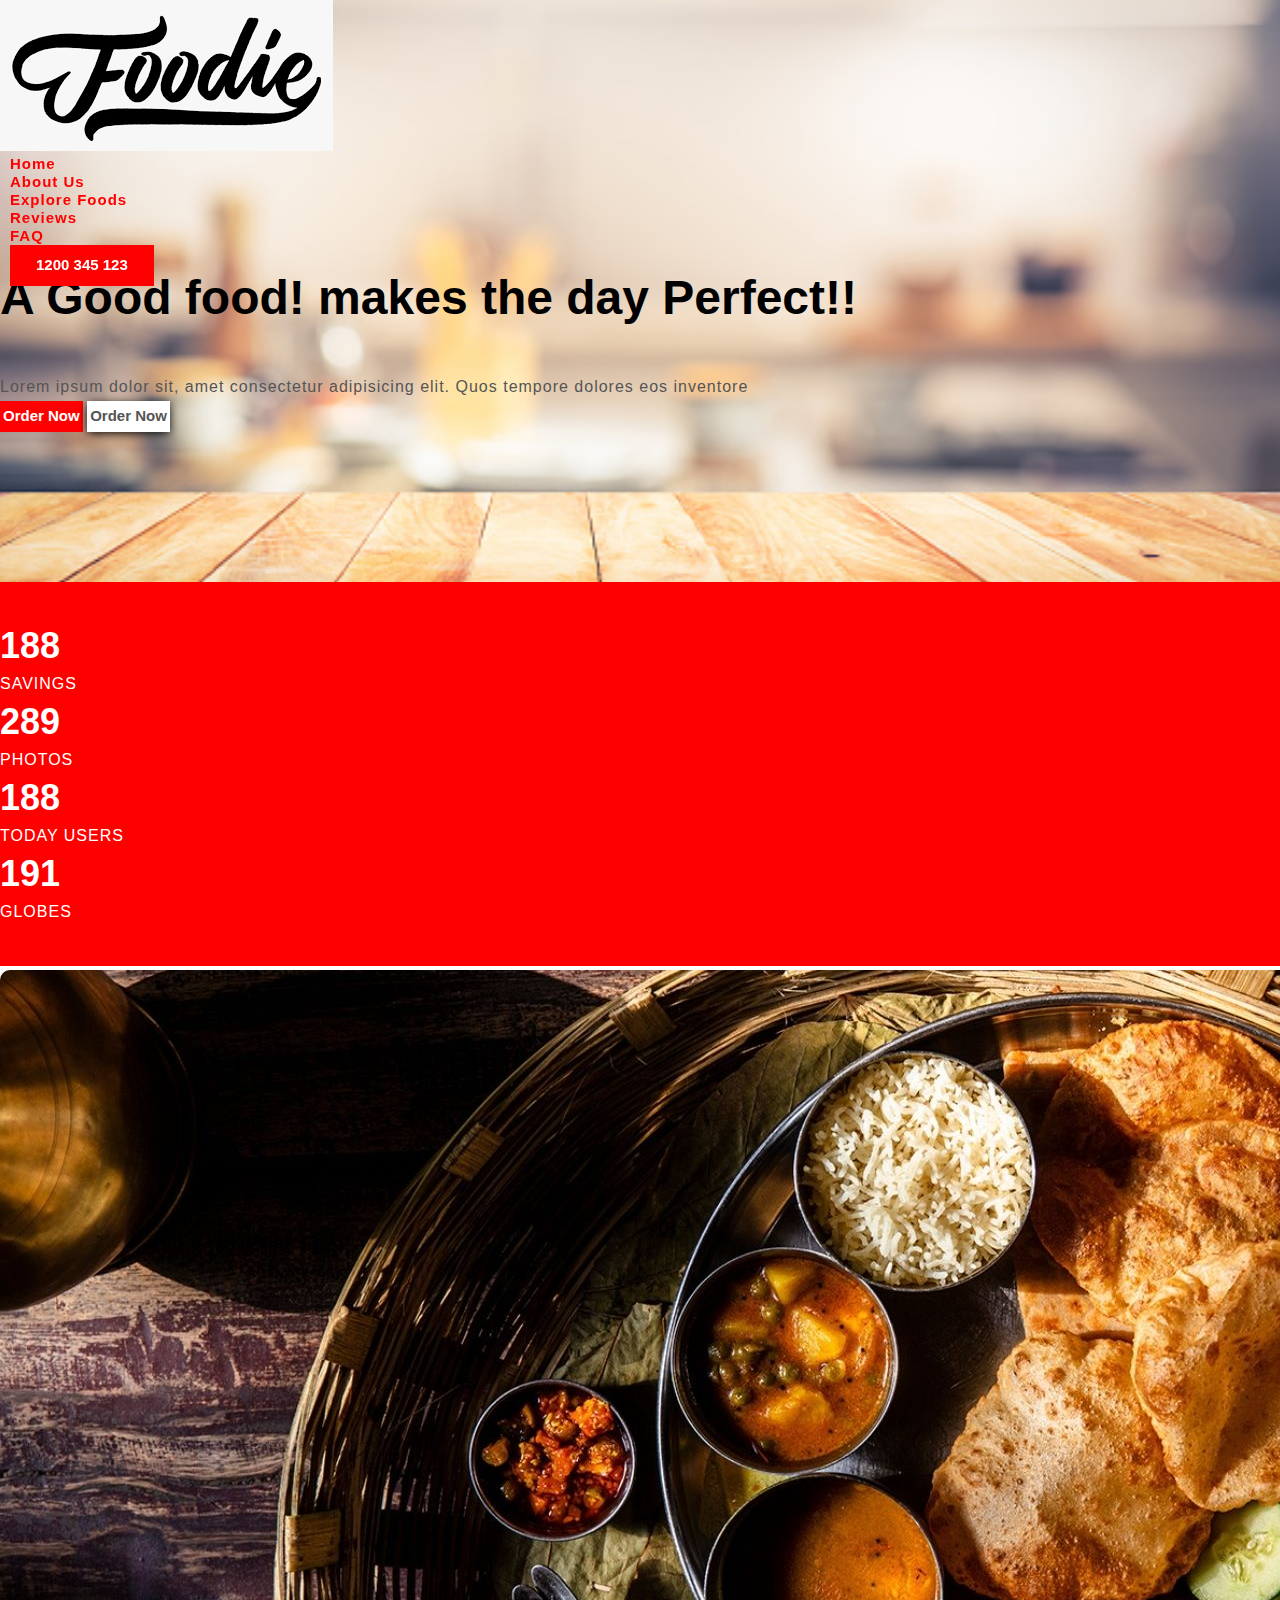
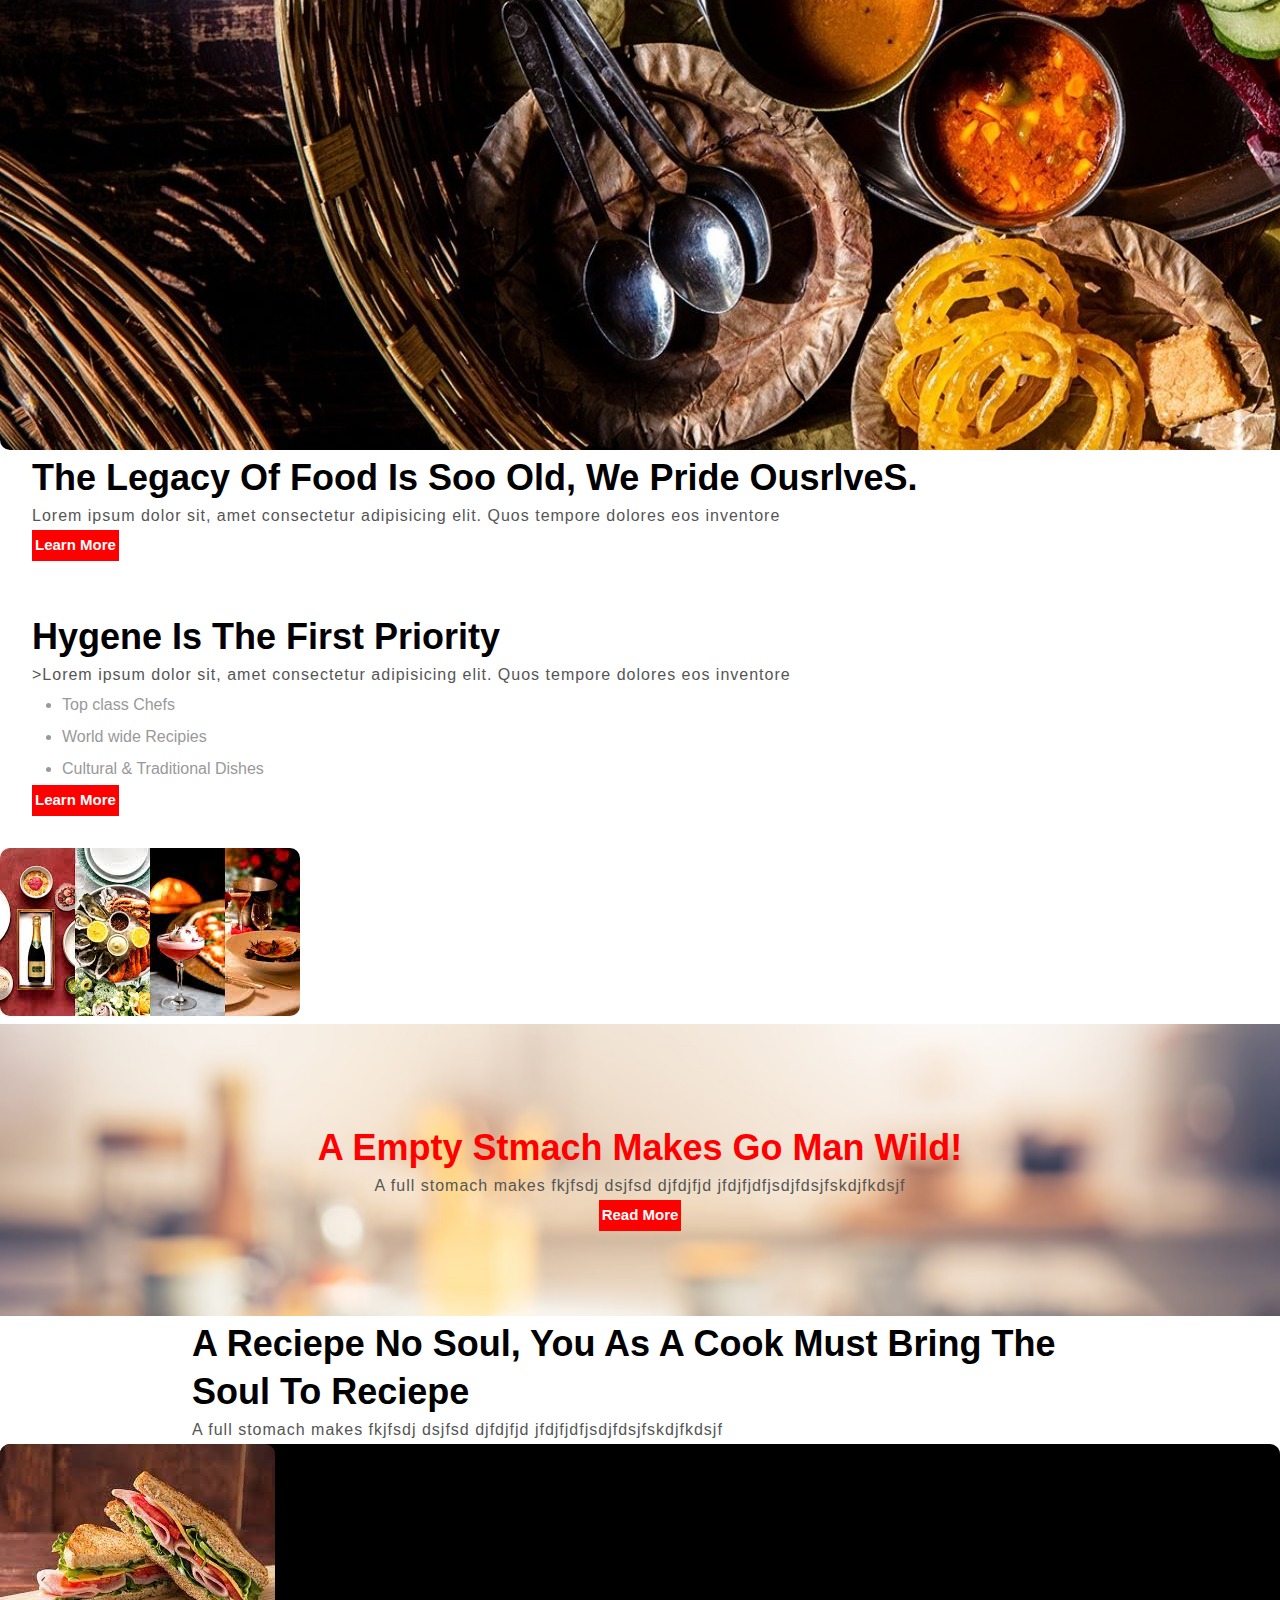
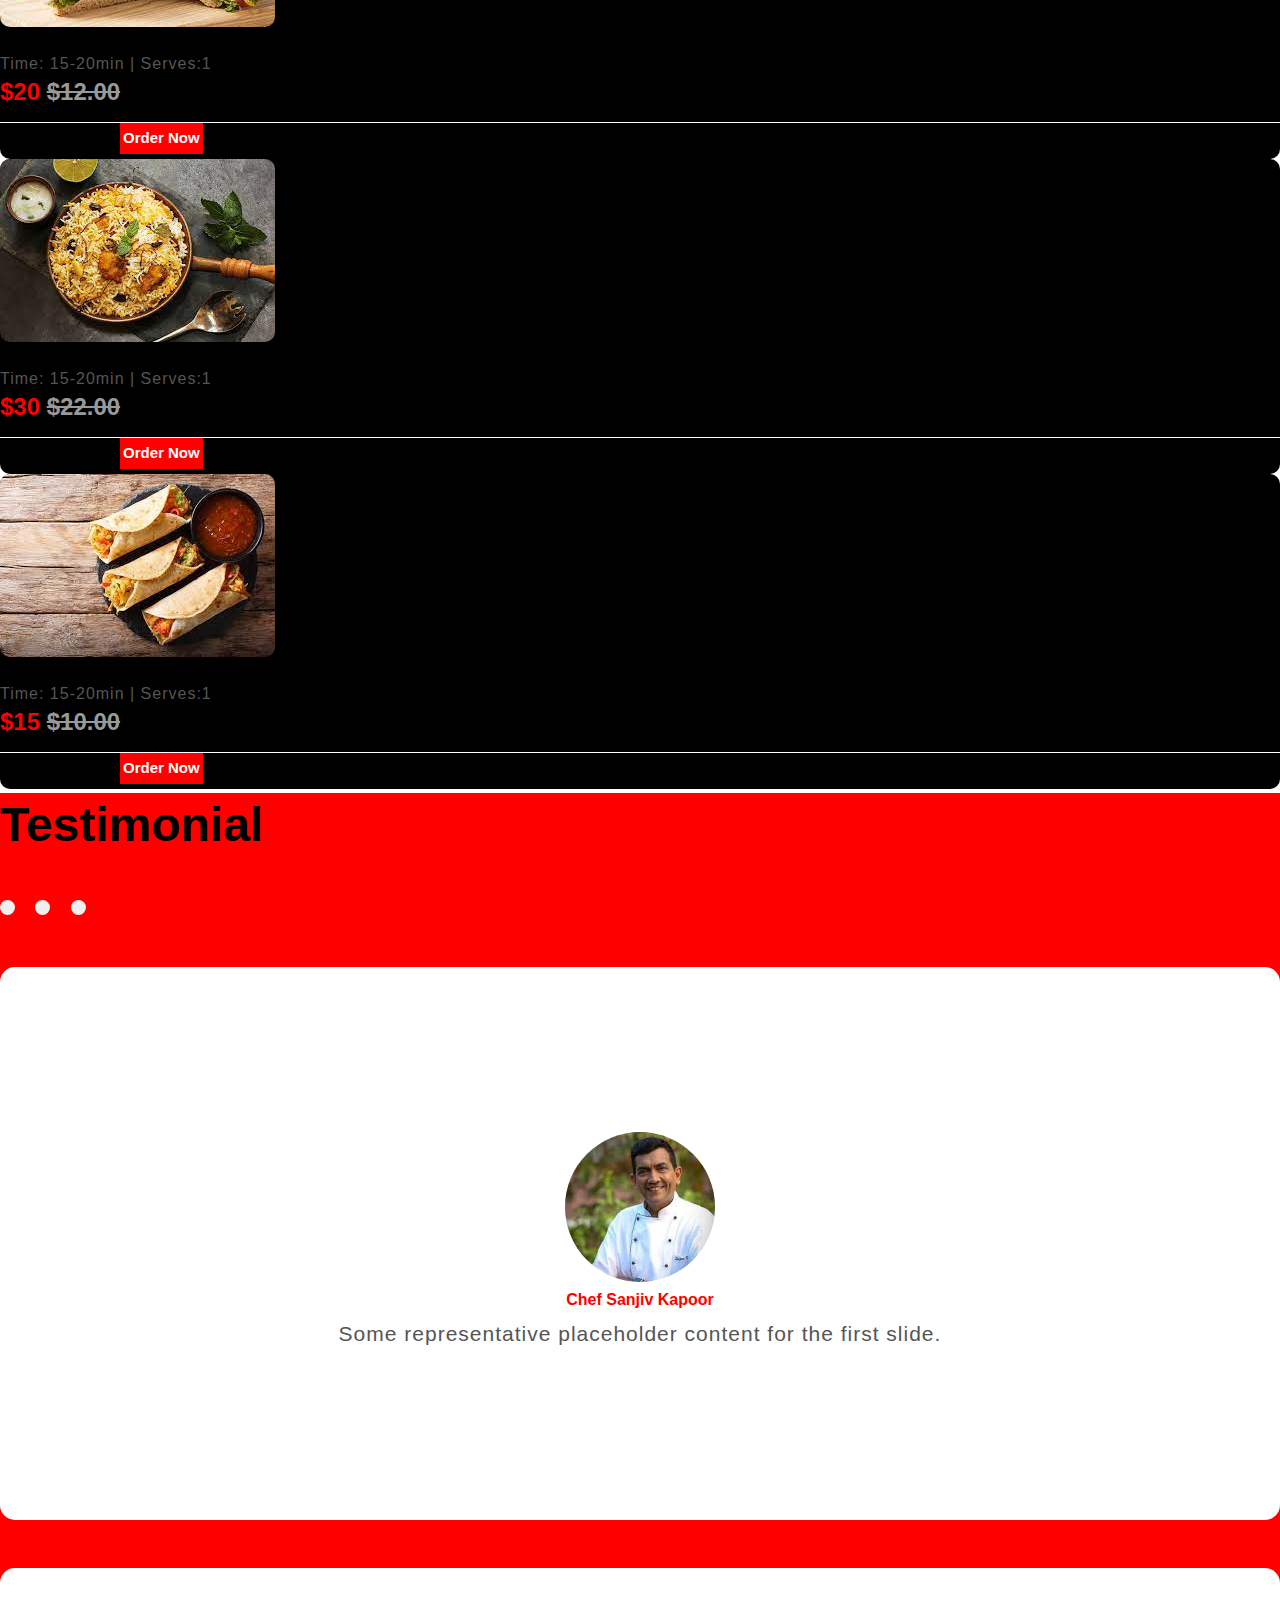
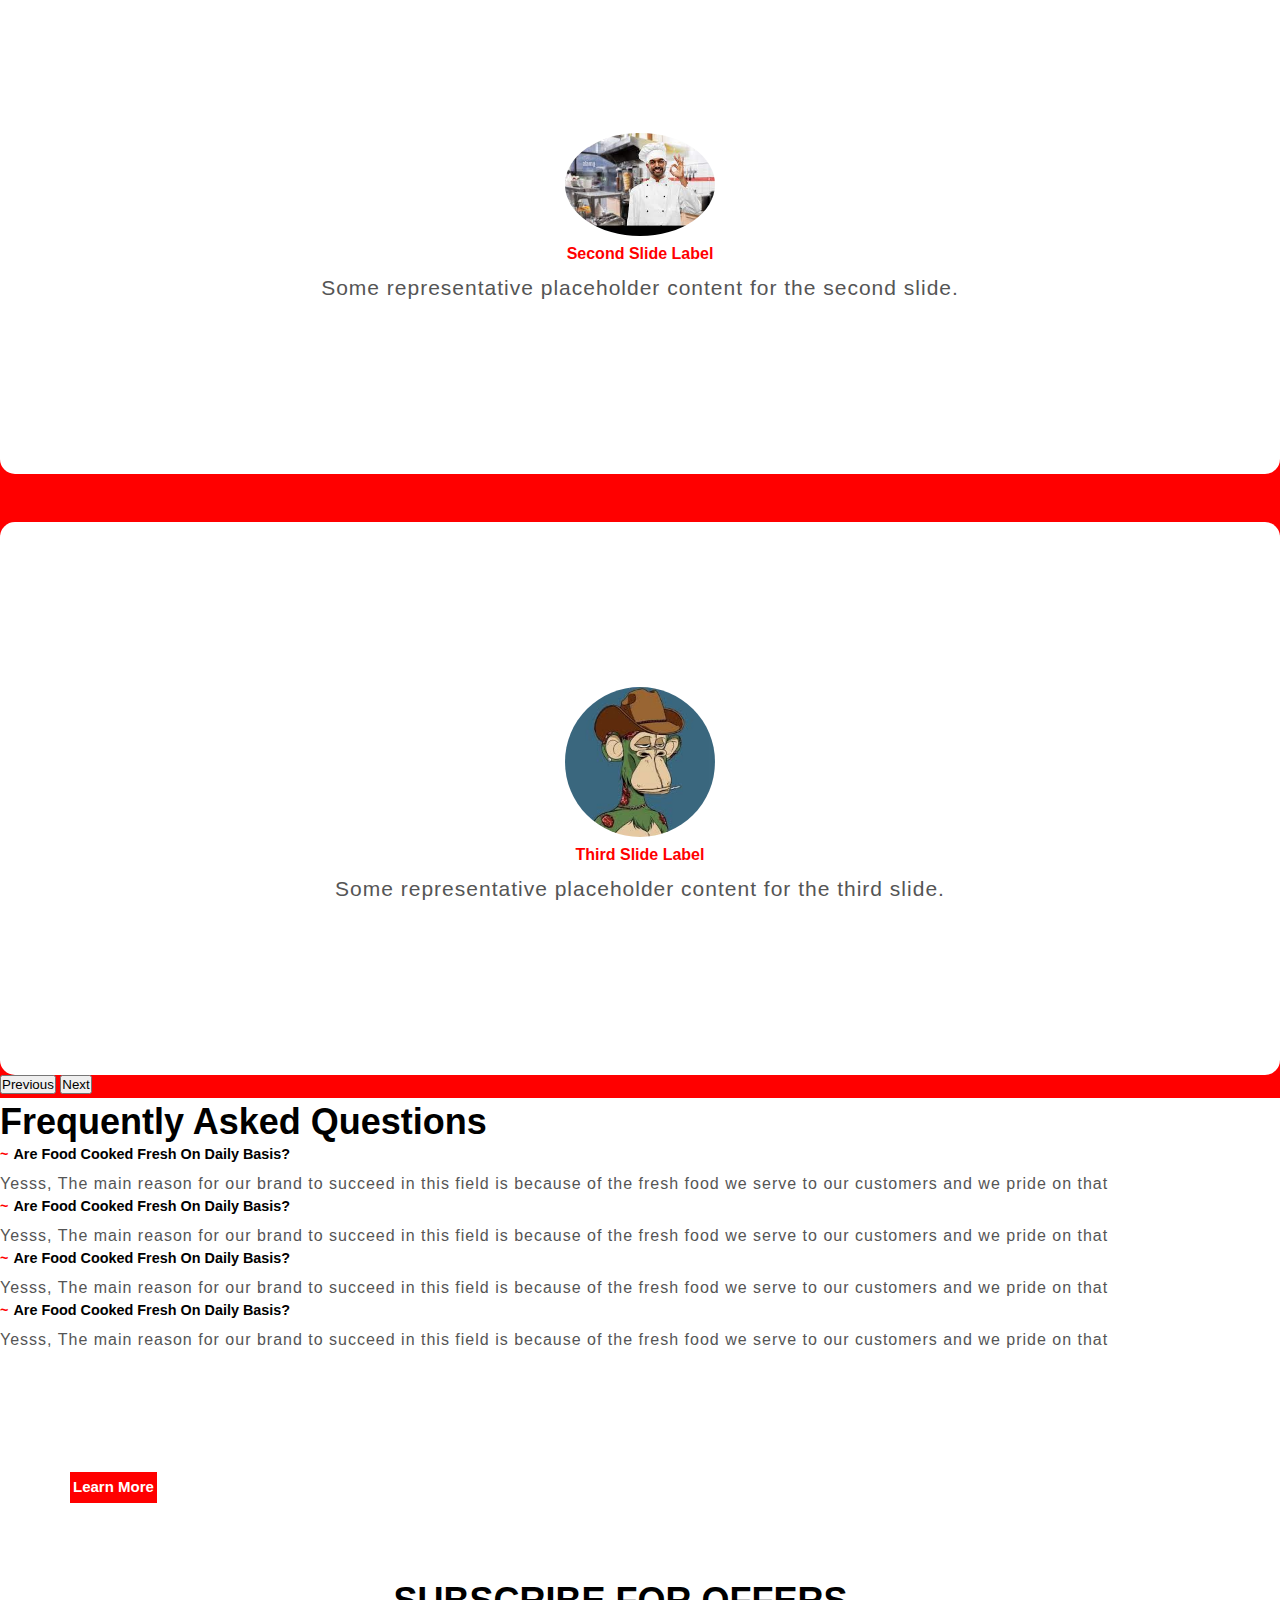
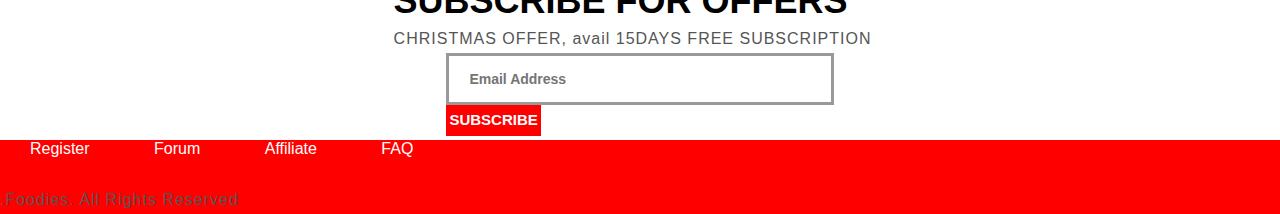
<file: Foodies Project WP_IO/index.html>
<!DOCTYPE html>
<html lang="en">

<head>
  <meta charset="UTF-8">
  <meta http-equiv="X-UA-Compatible" content="IE=edge">
  <meta name="viewport" content="width=device-width, initial-scale=1.0">
  <!--Bootstrap CDN-->
  <link href="https://cdn.jsdelivr.net/npm/bootstrap@5.0.2/dist/css/bootstrap.min.css" rel="stylesheet"
    integrity="sha384-EVSTQN3/azprG1Anm3QDgpJLIm9Nao0Yz1ztcQTwFspd3yD65VohhpuuCOmLASjC" crossorigin="anonymous">
  <link rel="stylesheet" href="https://pro.fontawesome.com/releases/v5.10.0/css/all.css"
    integrity="sha384-AYmEC3Yw5cVb3ZcuHtOA93w35dYTsvhLPVnYs9eStHfGJvOvKxVfELGroGkvsg+p" crossorigin="anonymous" />
  <!--only CSS-->
  <link rel="stylesheet" href="./CSS/style.css">
  <link rel="stylesheet" href="./CSS/responsive-style.css">
  <title>Foodies</title>
</head>

<body>
  <!--Header-->
  <header>
    <nav class="navbar navbar-expand-lg navigation-wrap">
      <div class="container">
        <a class="navbar-brand" href=""><img src="./Images/logo/images.png"></a>
        <button class="navbar-toggler" type="button" data-bs-toggle="collapse" data-bs-target="#navbarText"
          aria-controls="navbarText" aria-expanded="false" aria-label="Toggle navigation">
          <i class="fas fa-stream navbar-toggler-icon"></i>
        </button>
        <div class="collapse navbar-collapse" id="navbarText">
          <ul class="navbar-nav ms-auto mb-2 mb-1g-0">
            <li class="nav-item">
              <a class="nav-link active" aria-current="page" href="#home">Home</a>
            </li>
            <li class="nav-item">
              <a class="nav-link" href="#about">About Us</a>
            </li>
            <li class="nav-item">
              <a class="nav-link" href="#explore-food">Explore Foods</a>
            </li>
            <li class="nav-item">
              <a class="nav-link" href="#testimonial">Reviews</a>
            </li>
            <li class="nav-item">
              <a class="nav-link" href="#faq">FAQ</a>
            </li>
            <li><button class="main-btn">1200 345 123</button></li>
          </ul>
        </div>
      </div>
    </nav>
  </header>

  <!--section 1 top-banner-->
  <section id="home">
    <div class="container-fluid px-0 top-banner">
      <div class="container">
        <div class="row">
          <div class="col-lg-5 col-md-6">
            <h1>A Good food! makes the day Perfect!!</h1>
            <p>Lorem ipsum dolor sit, amet consectetur adipisicing elit. Quos tempore dolores eos inventore</p>
            <div class="mt-4">
              <button class="main-btn">Order now <i class="fas fa-shopping-bag ps-3"></i></button>
              <button class="white-btn ms-lg-4 mt-lg-0 mt-4">Order now<i class="fas fa-angle-right ps-3"></i></button>
            </div>
          </div>
        </div>
      </div>
    </div>
  </section>

  <!--Section-2 Counter-->
  <section id="counter">
    <section class="counter-section">
      <div class="container">
        <div class="row text-center">
          <div class="col-md-3 mb-lg-0 mb-md-0 mb-5">
            <h2>
              <span id="count1"></span>
            </h2>
            <p>SAVINGS</p>
          </div>

          <div class="col-md-3 mb-lg-0 mb-md-0 mb-5">
            <h2>
              <span id="count2"></span>
            </h2>
            <p>PHOTOS</p>
          </div>

          <div class="col-md-3 mb-lg-0 mb-md-0 mb-5">
            <h2>
              <span id="count3"></span>
            </h2>
            <p>TODAY USERS</p>
          </div>

          <div class="col-md-3 mb-lg-0 mb-md-0 mb-5">
            <h2>
              <span id="count4"></span>
            </h2>
            <p>GLOBES</p>
          </div>
        </div>
      </div>
    </section>
  </section>

  <!--Section-3 About-->
  <section id="about">
    <div class="about-section wrapper">
      <div class="container">
        <div class="row align-itmes-center">
          <div class="col-lg-7 col-md-12 mb-lg-0 mb-5">
            <div class="card border-0">
              <img src="./Images/imaGESSSS/THALI.jpg" class="img-fluid">
            </div>
          </div>
          <div class="col-lg-5 col-md-12 text-sec">
            <h2>The legacy of food is soo old, we pride ousrlveS. </h2>
            <p>Lorem ipsum dolor sit, amet consectetur adipisicing elit. Quos tempore dolores eos inventore</p>
            <button class="main-btn mt-4">Learn More</button>
          </div>
        </div>
      </div>
      <div class="container food-type">
        <div class="row-align-items-center">
          <div class="col-lg-5 col-md-12 text-sec mb-lg-0 mb-5">
            <h2>Hygene is the first priority</h2>
            <p>>Lorem ipsum dolor sit, amet consectetur adipisicing elit. Quos tempore dolores eos inventore</p>
            <ul class="list-unstyled py-3">
              <li>Top class Chefs</li>
              <li>World wide Recipies</li>
              <li>Cultural & Traditional Dishes</li>
            </ul>
            <button class="main-btn mt-4">Learn More</button>
          </div>
          <div class="col-lg-5 col-md-6">
            <div class="card border-0">
              <img src="./Images/imaGESSSS/colaged.jpg" class="img-fluid">
            </div>
          </div>
        </div>
      </div>
    </div>
  </section>

  <!--section3 story-->
  <section id="story">
    <div class="story-section">
      <div class="container">
        <div class="row">
          <div class="col-sm-12">
            <div class="text-content">
              <h2>A empty stmach makes go man wild!</h2>
              <p>A full stomach makes fkjfsdj dsjfsd djfdjfjd jfdjfjdfjsdjfdsjfskdjfkdsjf</p>
              <button class="main-btn mt-3">Read More</button>
            </div>

          </div>
        </div>
      </div>
    </div>
  </section>

  <!--Section explore food-->
  <section id="explore-food">
    <div class="explore-food wrapper">
      <div class="container">
        <div class="row">
          <div class="col-sm-12">
            <div class="text-content text-center">
              <h2>A reciepe no soul, you as a cook must bring the soul to reciepe</h2>
              <p>A full stomach makes fkjfsdj dsjfsd djfdjfjd jfdjfjdfjsdjfdsjfskdjfkdsjf</p>
            </div>
          </div>
        </div>
        <div class="row pt-5">
          <div class="col-lg-4 col-md-6 mb-lg-0 mb-5">
            <div class="card">
              <img src="./Images/imaGESSSS/sanswich 612x408.jpg" class="img-fluid">
              <div class="pt=3">
                <h4>Sandwich</h4>
                <p>Time: 15-20min | Serves:1</p>
                <span>$20 <del>$12.00</del></span>
                <button class="mt-4 main-btn">Order Now</button>
              </div>
            </div>
          </div>

          <div class="col-lg-4 col-md-6 mb-lg-0 mb-5">
            <div class="card">
              <img src="./Images/imaGESSSS/biryani 612x408.jpg" class="img-fluid">
              <div class="pt=3">
                <h4>Hyderabdi Dum Biriyani</h4>
                <p>Time: 15-20min | Serves:1</p>
                <span>$30 <del>$22.00</del></span>
                <button class="mt-4 main-btn">Order Now</button>
              </div>
            </div>
          </div>

          <div class="col-lg-4 col-md-6 mb-lg-0 mb-5">
            <div class="card">
              <img src="./Images/imaGESSSS/kati roll 612x408.jpg" class="img-fluid">
              <div class="pt=3">
                <h4>Kati Roll</h4>
                <p>Time: 15-20min | Serves:1</p>
                <span>$15 <del>$10.00</del></span>
                <button class="mt-4 main-btn">Order Now</button>
              </div>
            </div>
          </div>
        </div>
      </div>
    </div>
  </section>

  <!--Secition Testimonial-->
  <section id="testimonial">
    <div class="wrapper testimonial-section">
      <div class="container text-center">
        <div class="text-center pb-4">
          <h1>Testimonial</h1>
        </div>
        <div class="row">
          <div class="col-sm-12 col-lg-10 offset-lg-1">
            <div id="carouselExampleDark" class="carousel carousel-dark slide" data-bs-ride="carousel">
              <div class="carousel-indicators">
                <button type="button" data-bs-target="#carouselExampleDark" data-bs-slide-to="0" class="active"
                  aria-current="true" aria-label="Slide 1"></button>
                <button type="button" data-bs-target="#carouselExampleDark" data-bs-slide-to="1"
                  aria-label="Slide 2"></button>
                <button type="button" data-bs-target="#carouselExampleDark" data-bs-slide-to="2"
                  aria-label="Slide 3"></button>
              </div>
              <div class="carousel-inner">
                <div class="carousel-item active">
                  <div class="carousel-caption">
                    <img src="./Images/imaGESSSS/chefsanjiv.jpg">
                    <h5>Chef Sanjiv Kapoor</h5>
                    <p>Some representative placeholder content for the first slide.</p>
                  </div>
                </div>

                <div class="carousel-item">
                  <div class="carousel-caption">
                    <img src="./Images/imaGESSSS/chef2.jpg">
                    <h5>Second slide label</h5>
                    <p>Some representative placeholder content for the second slide.</p>
                  </div>
                </div>

                <div class="carousel-item">
                  <div class="carousel-caption">
                    <img src="./Images/imaGESSSS/abc 400x400.jpg">
                    <h5>Third slide label</h5>
                    <p>Some representative placeholder content for the third slide.</p>
                  </div>
                </div>
              </div>
            </div>
          </div>
          <button class="carousel-control-prev" type="button" data-bs-target="#carouselExampleDark"
            data-bs-slide="prev">
            <span class="carousel-control-prev-icon" aria-hidden="true"></span>
            <span class="visually-hidden">Previous</span>
          </button>
          <button class="carousel-control-next" type="button" data-bs-target="#carouselExampleDark"
            data-bs-slide="next">
            <span class="carousel-control-next-icon" aria-hidden="true"></span>
            <span class="visually-hidden">Next</span>
          </button>
        </div>
      </div>
    </div>
    </div>
    </div>
  </section>

  <!--Section FAQ-->
  <section id="faq">
    <div class="faq-wrapper">
      <div class="container">
        <div class="row">
          <div class="col-sm-12">
            <div class="text-center">
              <h2>
                Frequently Asked Questions
              </h2>
            </div>
          </div>
        </div>
        <div class="row pt-5">
          <div class="col-sm-6 mb-4">
            <h4><span>~</span>Are Food Cooked fresh on daily basis?</h4>
            <p>Yesss, The main reason for our brand to succeed in this field is because of the fresh 
              food we serve to our customers and we pride on that</p>
          </div>

          <div class="col-sm-6 mb-4">
            <h4><span>~</span>Are Food Cooked fresh on daily basis?</h4>
            <p>Yesss, The main reason for our brand to succeed in this field is because of the fresh 
              food we serve to our customers and we pride on that</p>
          </div>

          <div class="col-sm-6 mb-4">
            <h4><span>~</span>Are Food Cooked fresh on daily basis?</h4>
            <p>Yesss, The main reason for our brand to succeed in this field is because of the fresh 
              food we serve to our customers and we pride on that</p>
          </div>

          <div class="col-sm-6 mb-4">
            <h4><span>~</span>Are Food Cooked fresh on daily basis?</h4>
            <p>Yesss, The main reason for our brand to succeed in this field is because of the fresh 
              food we serve to our customers and we pride on that</p>
          </div>
        </div>
      </div>
    </div>
  </section>

  <!--Section book food-->
  <section id="book-food">
    <div class="book-food">
      <div class="container book-food-text">
        <div class="row text-center">
          <div class="col-lg-9 col-md-12">
            <h2>Food prepared with fresh veggies from organic farming</h2>
          </div>
          <div class="col-lg-3 col-md-12 mt-lg-0 mt-4">
            <button class="main-btn">Learn More</button>
          </div>
        </div>
      </div>
    </div>
  </section>

  <!--Section Newletter or search-->
  <section id="newsletter">
    <div class="newsletter wrapper">
      <div class="container">
        <div class="row">
          <div class="col-sm-12">
            <div class="text-content text-center pb-4">
              <h2>SUBSCRIBE FOR OFFERS</h2>
              <p>CHRISTMAS OFFER, avail 15DAYS FREE SUBSCRIPTION</p>
            </div>
            <form class="newsletter">
              <div class="row">
                <div class="col-md-8 col-12">
                  <input class="form-control" placeholder="Email Address" type="email">
                </div>
                <div class="col-lg-4 col-12">
                  <button class="main-btn">SUBSCRIBE</button>
                </div>
              </div>
            </form>
          </div>
        </div>
      </div>
    </div>
  </section>

  <!--footer section-->

  <footer id="footer">
    <div class="footer py-5">
      <div class="container">
        <div class="row">
          <div class="col-md-12 text-center">
            <a class="footer-link" href="#">Register</a>
            <a class="footer-link" href="#">Forum</a>
            <a class="footer-link" href="#">Affiliate</a>
            <a class="footer-link" href="#">FAQ</a>
            <div class="footer-social pt-4 text-center">
              <a href="#"><i class="fab fa-facebook"></i></a>
              <a href="#"><i class="fab fa-twitter"></i></a>
              <a href="#"><i class="fab fa-youtube"></i></a>
              <a href="#"><i class="fab fa-dribbble"></i></a>
              <a href="#"><i class="fab fa-linkedin"></i></a>
              <a href="#"><i class="fab fa-instagram"></i></a>
            </div>
          </div>
          <div class="col-sm-12">
            <div class="footer-copy">
              <div class="copy-right text-center pt-5">
                <p class="text-light"><i class="far fa-copyright"></i>.Foodies. All Rights Reserved</p>
              </div>
            </div>
          </div>
        </div>
      </div>
    </div>
  </footer>
  <!--JS Libraries-->
  <script src="https://cdn.jsdelivr.net/npm/@popperjs/core@2.9.2/dist/umd/popper.min.js"
    integrity="sha384-IQsoLXl5PILFhosVNubq5LC7Qb9DXgDA9i+tQ8Zj3iwWAwPtgFTxbJ8NT4GN1R8p"
    crossorigin="anonymous"></script>
  <script src="https://cdn.jsdelivr.net/npm/bootstrap@5.0.2/dist/js/bootstrap.min.js"
    integrity="sha384-cVKIPhGWiC2Al4u+LWgxfKTRIcfu0JTxR+EQDz/bgldoEyl4H0zUF0QKbrJ0EcQF"
    crossorigin="anonymous"></script>

  <!--Own JS-->
  <script src="./JS/main.js"></script>

</body>

</html>
</file>
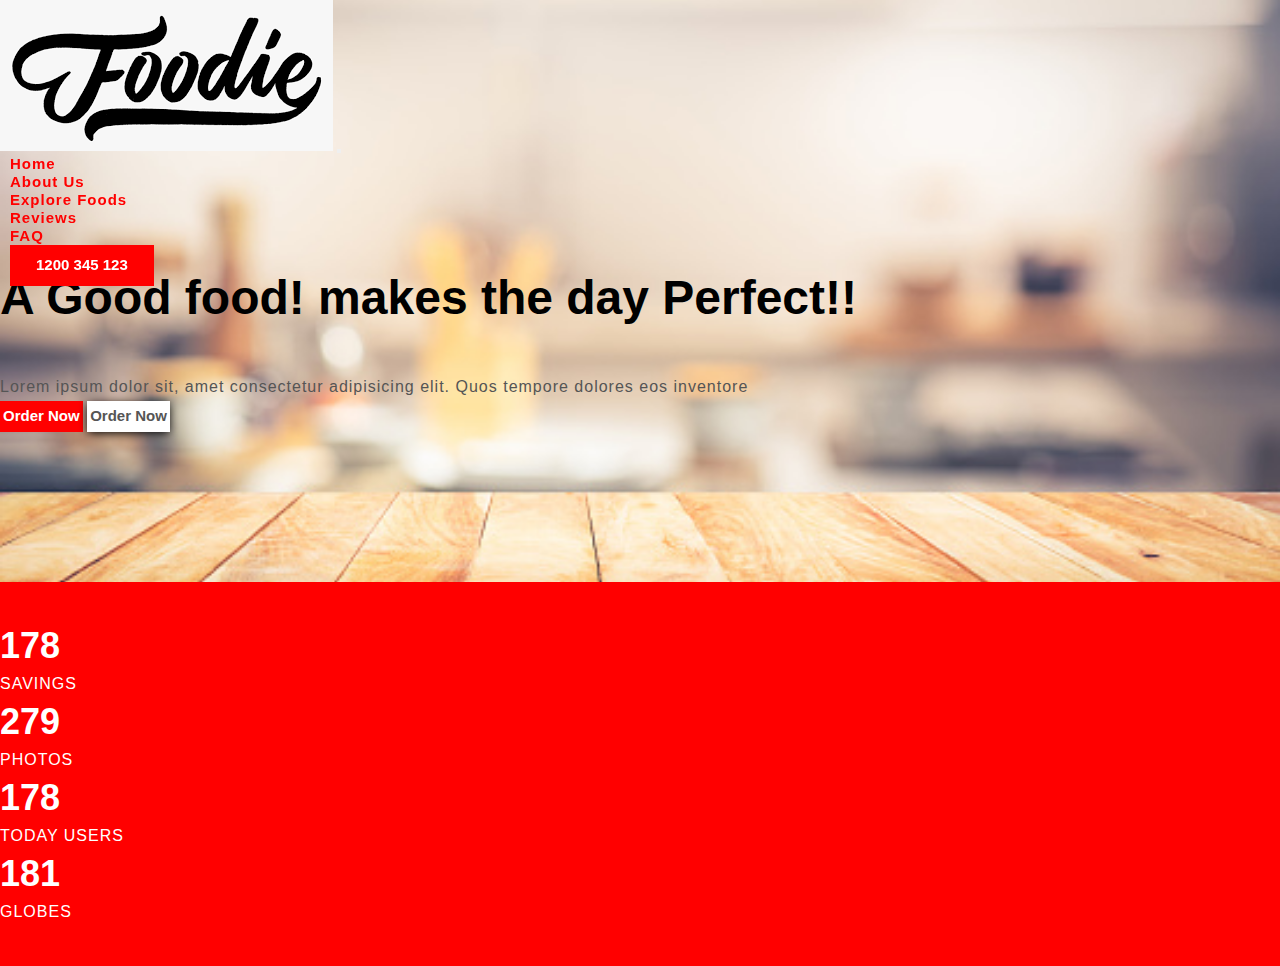
<file: Foodies Project/index.html>
<!DOCTYPE html>
<html lang="en">

<head>
  <meta charset="UTF-8">
  <meta http-equiv="X-UA-Compatible" content="IE=edge">
  <meta name="viewport" content="width=device-width, initial-scale=1.0">
  <!--Bootstrap CDN-->
  <link href="https://cdn.jsdelivr.net/npm/bootstrap@5.0.2/dist/css/bootstrap.min.css" rel="stylesheet"
    integrity="sha384-EVSTQN3/azprG1Anm3QDgpJLIm9Nao0Yz1ztcQTwFspd3yD65VohhpuuCOmLASjC" crossorigin="anonymous">
  <link rel="stylesheet" href="https://pro.fontawesome.com/releases/v5.10.0/css/all.css"
    integrity="sha384-AYmEC3Yw5cVb3ZcuHtOA93w35dYTsvhLPVnYs9eStHfGJvOvKxVfELGroGkvsg+p" crossorigin="anonymous" />
  <!--only CSS-->
  <link rel="stylesheet" href="./CSS/style.css">
  <link rel="stylesheet" href="./CSS/responsive-style.css">
  <title>Foodies</title>
</head>

<body>
  <!--Header-->
  <header>
    <nav class="navbar navbar-expand-lg navigation-wrap">
      <div class="container">
        <a class="navbar-brand" href="#"><img src="./Images/logo/images.png"></a>
        <button class="navbar-toggler" type="button" data-bs-toggle="collapse" data-bs-target="#navbarText"
          aria-controls="navbarText" aria-expanded="false" aria-label="Toggle navigation">
          <i class="fas fa-stream navbar-toggler-icon"></i>
        </button>
        <div class="collapse navbar-collapse" id="navbarText">
          <ul class="navbar-nav ms-auto mb-2 mb-1g-0">
            <li class="nav-item">
              <a class="nav-link active" aria-current="page" href="#home">Home</a>
            </li>
            <li class="nav-item">
              <a class="nav-link" href="#About">About Us</a>
            </li>
            <li class="nav-item">
              <a class="nav-link" href="#">Explore Foods</a>
            </li>
            <li class="nav-item">
              <a class="nav-link" href="#testimonial">Reviews</a>
            </li>
            <li class="nav-item">
              <a class="nav-link" href="#FAQ">FAQ</a>
            </li>
            <li><button class="main-btn">1200 345 123</button></li>
          </ul>
        </div>
      </div>
    </nav>
  </header>

  <!--section 1 top-banner-->
  <section id="home">
    <div class="container-fluid px-0 top-banner">
      <div class="container">
        <div class="row">
          <div class="col-lg-5 col-md-6">
            <h1>A Good food! makes the day Perfect!!</h1>
            <p>Lorem ipsum dolor sit, amet consectetur adipisicing elit. Quos tempore dolores eos inventore</p>
            <div class="mt-4">
              <button class="main-btn">Order now <i class="fas fa-shopping-bag ps-3"></i></button>
              <button class="white-btn ms-lg-4 mt-lg-0 mt-4">Order now<i class="fas fa-angle-right ps-3"></i></button>
            </div>
          </div>
        </div>
      </div>
    </div>
  </section>

  <!--Section-2 Counter-->
  <section id="counter">
    <section class="counter-section">
      <div class="container">
        <div class="row text-center">
          <div class="col-md-3 mb-lg-0 mb-md-0 mb-5">
            <h2>
              <span id="count1"></span>
            </h2>
            <p>SAVINGS</p>
          </div>

          <div class="col-md-3 mb-lg-0 mb-md-0 mb-5">
            <h2>
              <span id="count2"></span>
            </h2>
            <p>PHOTOS</p>
          </div>

          <div class="col-md-3 mb-lg-0 mb-md-0 mb-5">
            <h2>
              <span id="count3"></span>
            </h2>
            <p>TODAY USERS</p>
          </div>

          <div class="col-md-3 mb-lg-0 mb-md-0 mb-5">
            <h2>
              <span id="count4"></span>
            </h2>
            <p>GLOBES</p>
          </div>
        </div>
      </div>
    </section>
  </section>
  <!--JS Libraries-->
  <script src="https://cdn.jsdelivr.net/npm/@popperjs/core@2.9.2/dist/umd/popper.min.js"
    integrity="sha384-IQsoLXl5PILFhosVNubq5LC7Qb9DXgDA9i+tQ8Zj3iwWAwPtgFTxbJ8NT4GN1R8p"
    crossorigin="anonymous"></script>
  <script src="https://cdn.jsdelivr.net/npm/bootstrap@5.0.2/dist/js/bootstrap.min.js"
    integrity="sha384-cVKIPhGWiC2Al4u+LWgxfKTRIcfu0JTxR+EQDz/bgldoEyl4H0zUF0QKbrJ0EcQF"
    crossorigin="anonymous"></script>

  <!--Own JS-->
  <script src="./JS/main.js"></script>

</body>

</html>
</file>
<file: Foodies Project WP_IO/CSS/style.css>
@import url('https://fonts.googleapis.com/css2?family=Lobster&display=swap');

*,
*:after,
*:before {
    -webkit-box-sizing: border-box;
    box-sizing: border-box;
    margin: 0;
    padding: 0;
}

:active,
:hover,
:focus {
    outline: 0 !important;
    outline-offset: 0;
}

a,
a:hover {
    text-decoration: none;
}

a:hover {
    color: red !important;
}

ul,
ol {
    margin: 0;
    padding: 0;
}

/***********Variable Define**********/
:root {
    --primary-color: Red;
    --secondary-color: Black;
    --third-color: orange;
    --white-color: white;
    --text-color: #555;
    --text-gray: #999;
    --black-color: black;
    --primary-font: 'Roboto', sans-serif;
    --secondary-font: 'Quicksand', sans-serif;
}

html {
    scroll-behavior: smooth;
}

body {
    font-family: var(--primary-font);
    font-size: 100%;
    font-weight: 400;
}

/*********Custom Scrollbar**********/

::-webkit-scrollbar {
    width: 0.625rem;
}

::-webkit-scrollbar-track {
    background: var(--white-color);
}

::-webkit-scrollbar-thumb {
    background: var(--primary-color);
}

/********Custom CSS Design******/

h1 {
    font-size: 3rem;
    font-weight: 900;
    margin-bottom: 3rem;
    color: var(--secondary-color);
}

h2 {
    font-weight: 700;
    font-size: 2.25rem;
    text-transform: capitalize;
    font-family: var(--secondary-font);
    color: var(--secondary-color);
    line-height: 3rem;
}

h4 {
    color: var(--secondary-color);
    font-family: var(--secondary-font);
    text-transform: capitalize;
    font-size: 10px;
    font-weight: 800;
    margin-bottom: 0.5rem;
}

h5 {
    color: var(--primary-color);
    text-transform: capitalize;
    font-family: var(--secondary-font);
    font-size: 1rem;
    font-weight: 700;
    margin-bottom: 0.5rem;
}

p {
    font-size: 1rem;
    color: var(--text-color);
    font-weight: 400;
    line-height: 1.75rem;
    letter-spacing: 1px;
}


.main-btn {
    display: inline-block;
    padding: -.625rem 1.875rem;
    line-height: 1.56rem;
    background-color: var(--primary-color);
    border: 0.1875rem solid var(--primary-color);
    color: var(--white-color);
    font-size: 0.9375rem;
    font-weight: 600;
    text-transform: capitalize;
    box-shadow: 0px 2px 10px -1px rgb(0, 0, 0,);
    -webkit-transition: all .4s ease-out 0s;
    -o-transition: all .4s ease-out 0s;
    -moz-transition: all .4s ease-out 0s;
    transition: all .4s ease-out 0s;
}

.main-btn:hover {
    background-color: transparent;
    color: var(--primary-color);
}

.white-btn {
    display: inline-block;
    padding: -.625rem 1.875rem;
    line-height: 1.56rem;
    background-color: var(--white-color);
    border: 0.1875rem solid var(--white-color);
    color: var(--text-color);
    font-size: 0.9375rem;
    font-weight: 600;
    text-transform: capitalize;
    box-shadow: 0px 2px 10px -1px rgb(0, 0, 0);
    -webkit-transition: all .4s ease-out 0s;
    -o-transition: all .4s ease-out 0s;
    -moz-transition: all .4s ease-out 0s;
    transition: all .4s ease-out 0s;
}

.white-btn:hover {
    background-color: transparent;
    color: var(--primary-color);
    border-color: var(--primary-color);
}

.wrapper {
    padding-top: 0.25rem;
    padding-bottom: 0.25rem;
}

.text-content {
    width: 70%;
    margin: auto;
}

.counter-section h2,
.transitional-section h2,
.book-food-text h2 {
    color: var(--white-color);
}

/********* Header  Styling ***********/
.navigation-wrap{
    position: fixed;
    width: 100%;
    left: 0;
    z-index: 1000;
    -webkit-transition: all .4s ease-out 0s;
    transition: all .3s ease-out 0s;
}

.navigation-wrap .nav-item{
    padding: 0 0.625rem;
    transition: all 1ms linear;
}

.navbar-toggler:focus{
    outline:unset;
    border: unset;
    box-shadow: none;
}

.nav-link{
    font-size: 0.9375rem;
    font-weight: 600;
    text-transform: capitalize;
    color: var(--primary-color);
    letter-spacing: 1px;
}

.nav-link :hover{
    color: blue;
}

.navigation-wrap .main-btn{
    padding: 0.3125rem 1.4375rem;
    box-shadow: none;
    margin-left: 0.625rem;
}

/**********Navbar styling on Scroll*********/

.navigation-wrap.scroll-on{
    position: fixed;
    top: 0;
    left: 0;
    width: 100%;
    background-color:var(--white-color);
    box-shadow: 0 0.125rem 1.75rem 0 rgb(0, 0, 0,0.4);
    transition:all .15s ease-in-out 0s;
}

/*** Top Banner Design *****/

.top-banner{
    width: 100%;
    background: url(../Images/bg/homepgBG.jpg) no-repeat center;
    background-size: cover;
    padding: 16.875rem 0 9.375rem;
}

/*** COUNTER DESIGN ****/

.counter-section{
    background-color:var(--primary-color);
    padding: 2.5rem 0;
}

.counter-section p{
    color: var(--white-color);
    text-transform: uppercase;
}

/*** About section Design ***/
.about-section{
    background: var(--white-color);
}

.about-section .card,
.about-section .card img{
    border-radius: 0.625rem;
}
.about-section .text-sec{
    padding-left: 2rem;
}

/* foot type section design**/

.food-type{
    padding-top: 3.25rem;
}

.food-type ul li{
    font-size: 1rem;
    color: var(--text-gray);
    line-height: 32px;
    position: relative;
    margin-left: 30px;
}

.food-type ul li::before{
    position: absolute;
    left:-2.1875rem;
    color: var(--primary-color);
    font-size: 1.25rem;
    font-family: "Font Awesome 5 Free";
    content:"\f058";
    display: inline-block;
    padding-right: 3px;
    vertical-align: middle;
    font-weight: 900;
}

.food-type .card{
    margin-top: 2rem;
}


.story-section{
    width: 100%;
    height: 18.25rem;
    background: url(../Images/bg/homepgBG.jpg) no-repeat center;
    background-size: cover;
    padding-top: 100px;
    text-align: center;
}

.story-section h2{
    color: var(--primary-color);
}

/* Explore Food Design*/
.explore-food .card{
    border: none;
    background-color:black;
    border-radius: 10px;
}

.explore-food .card img{
    border-radius: 10px;
    object-fit: cover;
}

.explore-food .card span{
    display: block;
    font-size: 1.5rem;
    font-weight: 700;
    color: var(--primary-color);
    padding-bottom: 1rem;
    border-bottom: 0.0625rem solid white;
}

.explore-food .card span del{
    color: var(--text-gray);
}

.explore-food .card .main-btn{
    margin-left: 120px;
    margin-bottom: 5px;
}

/** Testimonial Section Design**/

.testimonial-section{
    background-color:var(--primary-color)
}

.testimonial-section .carousel-item{
    margin-top: 3rem;
    padding:10rem 3.125rem;
    background-color: var(--white-color);
    border-radius: 00.9375rem;
    text-align: center;
}

.testimonial-section .carousel-caption img{
    max-width: 10rem;
    border-radius: 50%;
    padding: 0.3125rem;
}

.testimonial-section .carousel-item .carousel-caption p{
    font-size: 1.3125rem;
    line-height: 2.0625rem;
    padding: 0 11% 0.625rem;
}

.testimonial-section .carousel-indicators button{
    width: 15px;
    height: 15px;
    border-radius: 50%;
    outline:none;
    border: none;
    margin-right: 1rem;
}

.testimonial-section .carousel-indicators button:active{
    opacity: 1;
}

/** FAQ section Design**/

#faq h4{
    font-size: .9rem;
}
#faq h4 span{
    color: var(--primary-color);
    font-size: 0.9rem;
    margin-right: 0.3125rem;
}

.book-food{
    width: 100%;
    background: url(../Images/bg/parallaxBG.jpg) no-repeat center;
    background-size: cover;
    background-attachment: fixed;
    background-position: 0 71.9125px;
    padding: 4.375rem;
}

/*Form Control*/

.newsletter{
    width: 55%;
    margin: 0 auto;
}

.newsletter .form-control{
    height: 3.225rem;
    padding: 0 1.25rem;
    font-size: 0.875rem;
    width: 100%;
    border: none;
    border-radius: 0;
    background: transparent;
    border: 0.1875rem solid var(--text-gray);
    color: black;
    font-weight: 700;
}

.newsletter .form-control:hover,
.newsletter .form-control:focus{
    outline: none;
    box-shadow: none;
    background-color:var(--primary-color);
}

/*Footer */
.footer{
    background-color: var(--primary-color);
}

.footer .footer-link{
    font-size: 1rem;
    color: var(--white-color);
    padding: 0 1.875rem;
}

.footer .footer-link:hover{
    color:blue !important;
}

.footer a i{
    font-size: 1.5rem;
    color: var(--white-color);
    padding: 0 1rem;
}
</file>
<file: Foodies Project WP_IO/CSS/responsive-style.css>
@media (max-width:1024px){

    /* about section */

    /* News letter */
   

}

@media (max-width:991px) {
    /*Custom Classes*/
.text-content{
    width:100%;
} 

/*nav brand*/
.navigation-wrap .navbar-brand img{
    height: 3.8125rem;
}
.navigation-wrap{
    text-align: center;
    background-color: var(--white-color);
}

.navigation-wrap .nav-link{
    line-height: 1.875rem;
}

/* banner design */
.top-banner {
    padding: 9.375rem 0 9.375rem;
}

/*Carousel Design*/
.testimonial-section .carousel-caption p{
    padding: 0;
}

.book-food h2{
    text-align: center;
}

.book-food .main-btn{
    padding-left: 20px;
}

/*newsletter design*/
.newsletter{
    width: 75%;
}

.newsletter .form-control,
.newsletter .main-btn{
    
    margin-top: 1rem;
}
}

@media(max-width:767px){

    /*Custom Css*/
    h1{
        font-size:2.8rem;
    }

    h2{
        font-size: 2rem;
        line-height: 2.0625rem;
    }

    /*Top banner*/
    .top-banner{
        padding:10.875rem 0 9.375rem;
    }

    .story-section{
        padding: 3rem 0;
    }

    /*Carousel Design*/
    .testimonial-section .carousel-item{
        padding: 11rem 3.125rem;
    }

    .book-food h2{
        text-align: center;
    }

    /*Newsletter Design*/
    .newsletter{
        width: 75%;
    }

    .newsletter .main-btn{
        width: 100%;
        margin-top: 1rem;
    }

    .footer .footer-link,
    .footer a i{
        padding: 0 0.7rem;
    }

}

@media (max-width:330px) {

    /*Carousel Design*/
    .testimonial-section .carousel-item{
        padding: 13rem 3.125rem;
    }

}
</file>
<file: Foodies Project/CSS/style.css>
@import url('https://fonts.googleapis.com/css2?family=Lobster&display=swap');

*,
*:after,
*:before {
    -webkit-box-sizing: border-box;
    box-sizing: border-box;
    margin: 0;
    padding: 0;
}

:active,
:hover,
:focus {
    outline: 0 !important;
    outline-offset: 0;
}

a,
a:hover {
    text-decoration: none;
}

a:hover {
    color: red !important;
}

ul,
ol {
    margin: 0;
    padding: 0;
}

/***********Variable Define**********/
:root {
    --primary-color: Red;
    --secondary-color: Black;
    --third-color: orange;
    --white-color: white;
    --text-color: #555;
    --text-gray: #999;
    --black-color: black;
    --primary-font: 'Roboto', sans-serif;
    --secondary-font: 'Quicksand', sans-serif;
}

html {
    scroll-behavior: smooth;
}

body {
    font-family: var(--primary-font);
    font-size: 100%;
    font-weight: 400;
}

/*********Custom Scrollbar**********/

::-webkit-scrollbar {
    width: 0.625rem;
}

::-webkit-scrollbar-track {
    background: var(--white-color);
}

::-webkit-scrollbar-thumb {
    background: var(--primary-color);
}

/********Custom CSS Design******/

h1 {
    font-size: 3rem;
    font-weight: 900;
    margin-bottom: 3rem;
    color: var(--secondary-color);
}

h2 {
    font-weight: 700;
    font-size: 2.25rem;
    text-transform: capitalize;
    font-family: var(--secondary-font);
    color: var(--secondary-color);
    line-height: 3rem;
}

h4 {
    color: var(--secondary-color);
    font-family: var(--secondary-font);
    text-transform: capitalize;
    font-size: 10px;
    font-weight: 800;
    margin-bottom: 0.5rem;
}

h5 {
    color: var(--primary-color);
    text-transform: capitalize;
    font-family: var(--secondary-font);
    font-size: 1rem;
    font-weight: 700;
    margin-bottom: 0.5rem;
}

p {
    font-size: 1rem;
    color: var(--text-color);
    font-weight: 400;
    line-height: 1.75rem;
    letter-spacing: 1px;
}


.main-btn {
    display: inline-block;
    padding: -.625rem 1.875rem;
    line-height: 1.56rem;
    background-color: var(--primary-color);
    border: 0.1875rem solid var(--primary-color);
    color: var(--white-color);
    font-size: 0.9375rem;
    font-weight: 600;
    text-transform: capitalize;
    box-shadow: 0px 2px 10px -1px rgb(0, 0, 0,);
    -webkit-transition: all .4s ease-out 0s;
    -o-transition: all .4s ease-out 0s;
    -moz-transition: all .4s ease-out 0s;
    transition: all .4s ease-out 0s;
}

.main-btn:hover {
    background-color: transparent;
    color: var(--primary-color);
}

.white-btn {
    display: inline-block;
    padding: -.625rem 1.875rem;
    line-height: 1.56rem;
    background-color: var(--white-color);
    border: 0.1875rem solid var(--white-color);
    color: var(--text-color);
    font-size: 0.9375rem;
    font-weight: 600;
    text-transform: capitalize;
    box-shadow: 0px 2px 10px -1px rgb(0, 0, 0);
    -webkit-transition: all .4s ease-out 0s;
    -o-transition: all .4s ease-out 0s;
    -moz-transition: all .4s ease-out 0s;
    transition: all .4s ease-out 0s;
}

.white-btn:hover {
    background-color: transparent;
    color: var(--primary-color);
    border-color: var(--primary-color);
}

.wrapper {
    padding-top: 0.25rem;
    padding-bottom: 0.25rem;
}

.text-content {
    width: 70%;
    margin: auto;
}

.counter-section h2,
.transitional-section h2,
.book-food-text h2 {
    color: var(--white-color);
}

/********* Header  Styling ***********/
.navigation-wrap{
    position: fixed;
    width: 100%;
    left: 0;
    z-index: 1000;
    -webkit-transition: all .4s ease-out 0s;
    transition: all .3s ease-out 0s;
}

.navigation-wrap .nav-item{
    padding: 0 0.625rem;
    transition: all 1ms linear;
}

.navbar-toggler:focus{
    outline:unset;
    border: unset;
    box-shadow: none;
}

.nav-link{
    font-size: 0.9375rem;
    font-weight: 600;
    text-transform: capitalize;
    color: var(--primary-color);
    letter-spacing: 1px;
}

.nav-link :hover{
    color: blue;
}

.navigation-wrap .main-btn{
    padding: 0.3125rem 1.4375rem;
    box-shadow: none;
    margin-left: 0.625rem;
}

/**********Navbar styling on Scroll*********/

.navigation-wrap.scroll-on{
    position: fixed;
    top: 0;
    left: 0;
    width: 100%;
    background-color:var(--white-color);
    box-shadow: 0 0.125rem 1.75rem 0 rgb(0, 0, 0,0.4);
    transition:all .15s ease-in-out 0s;
}

/*** Top Banner Design *****/

.top-banner{
    width: 100%;
    background: url(../Images/bg/homepgBG.jpg) no-repeat center;
    background-size: cover;
    padding: 16.875rem 0 9.375rem;
}

/*** COUNTER DESIGN ****/

.counter-section{
    background-color:var(--primary-color);
    padding: 2.5rem 0;
}

.counter-section p{
    color: var(--white-color);
    text-transform: uppercase;
}
</file>
<file: Foodies Project/CSS/responsive-style.css>
@media (max-width:1024px){

    /* about section */
}

@media (max-width:991px) {
    /*Custom Classes*/
.text-content{
    width:100%;
} 

/*nav brand*/
.navigation-wrap .navbar-brand img{
    height: 3.8125rem;
}
.navigation-wrap{
    text-align: center;
    background-color: var(--white-color);
}

.navigation-wrap .nav-link{
    line-height: 1.875rem;
}

/* banner design */
.top-banner {
    padding: 9.375rem 0 9.375rem;
}
}

@media(max-width:767px){

    /*Custom Css*/
    h1{
        font-size:2.8rem;
    }

    h2{
        font-size: 2rem;
        line-height: 2.0625rem;
    }

    /*Top banner*/
    .top-banner{
        padding:10.875rem 0 9.375rem;
    }
}
</file>
